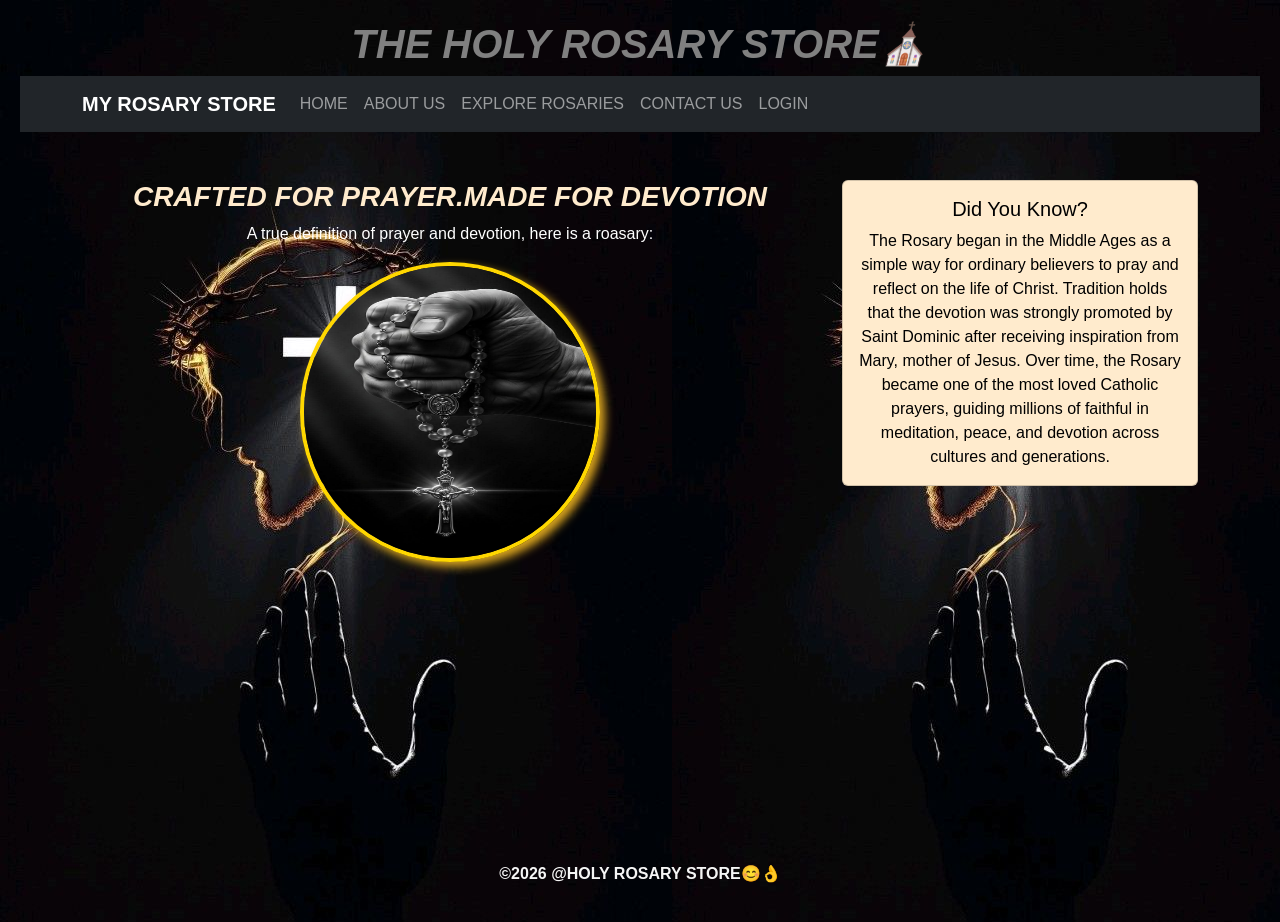
<file: index.html>
<!DOCTYPE html> 
 <html lang="en">
    <head>
    <meta charset="UTF-8">
   <meta name="viewpoint" content="width=device-width,initial-scale=1.0">
   <title>THEE ROSARY STORE⛪</title>
   <!-- Bootstrap CSS -->
    <link href="https://cdn.jsdelivr.net/npm/bootstrap@5.3.0/dist/css/bootstrap.min.css" rel="stylesheet">   
    <!-- Custom CSS -->
     <link rel="stylesheet" href="style.css">
    </head>
    <header>
        <h1>THE HOLY ROSARY STORE⛪</h1>
         <header>
             <nav class="navbar navbar-expand-lg navbar-dark bg-dark"> 
        <div class="container"> 
            <a class="navbar-brand" href="index.html">MY ROSARY STORE</a> 
            <button class="navbar-toggler" type="button" data-bs-toggle="collapse" data-bs-target="#navbarNav">
                <span class="navbar-toggler-icon"></span> 
            </button> 
            <div class="collapse navbar-collapse" id="navbarNav"> 
                <ul class="navbar-nav"> 
                    <li class="nav-item"> 
                        <a class="nav-link" href="index.html">HOME</a> 
                    </li> 
                    <li class="nav-item"> 
                        <a class="nav-link" href="about.html">ABOUT US</a> 
                    </li> 
                    <li class="nav-item"> 
                        <a class="nav-link" href="shop.html">EXPLORE ROSARIES</a> 
                    </li> 
                    <li class="nav-item"> 
                        <a class="nav-link" href="contact.html">CONTACT US</a> 
                    </li>
                    <li class="nav-item"> 
                        <a class="nav-link" href="login.html">LOGIN</a> 
                    </li> 
                </ul> 
                </header>

    <main>
         <main class="container my-5">
            <div class="row">
                <div class="col-md-8">
                    <h3>CRAFTED FOR PRAYER.MADE FOR DEVOTION</h3>

                    
    <p>A true definition of prayer and devotion, here is a roasary:</p>
    <img id="rosary" src="rosary.jpg" alt="A cute rosary">

</div>
<div class="col-md-4">
<div class="card" id="container">
<div class="card-body">
<h5 class="card-title">Did You Know?</h5>
<p class="card-text">The Rosary began in the Middle Ages as a simple way for ordinary believers to pray and reflect on the life of Christ. Tradition holds that the devotion was strongly promoted by Saint Dominic after receiving inspiration from Mary, mother of Jesus. Over time, the Rosary became one of the most loved Catholic prayers, guiding millions of faithful in meditation, peace, and devotion across cultures and generations.</p>
</div>
</div>
</div>
</div>

    </main>

    <footer>
        <p>&copy;2026 @HOLY ROSARY STORE😊👌</p>
    </footer>
<script src="https://cdn.jsdelivr.net/npm/@popperjs/core@2.11.6/dist/umd/popper.min.js"></script>
<script src="https://cdn.jsdelivr.net/npm/bootstrap@5.3.0/dist/js/bootstrap.min.js"></script>
    </body>
   
    </html>
</file>
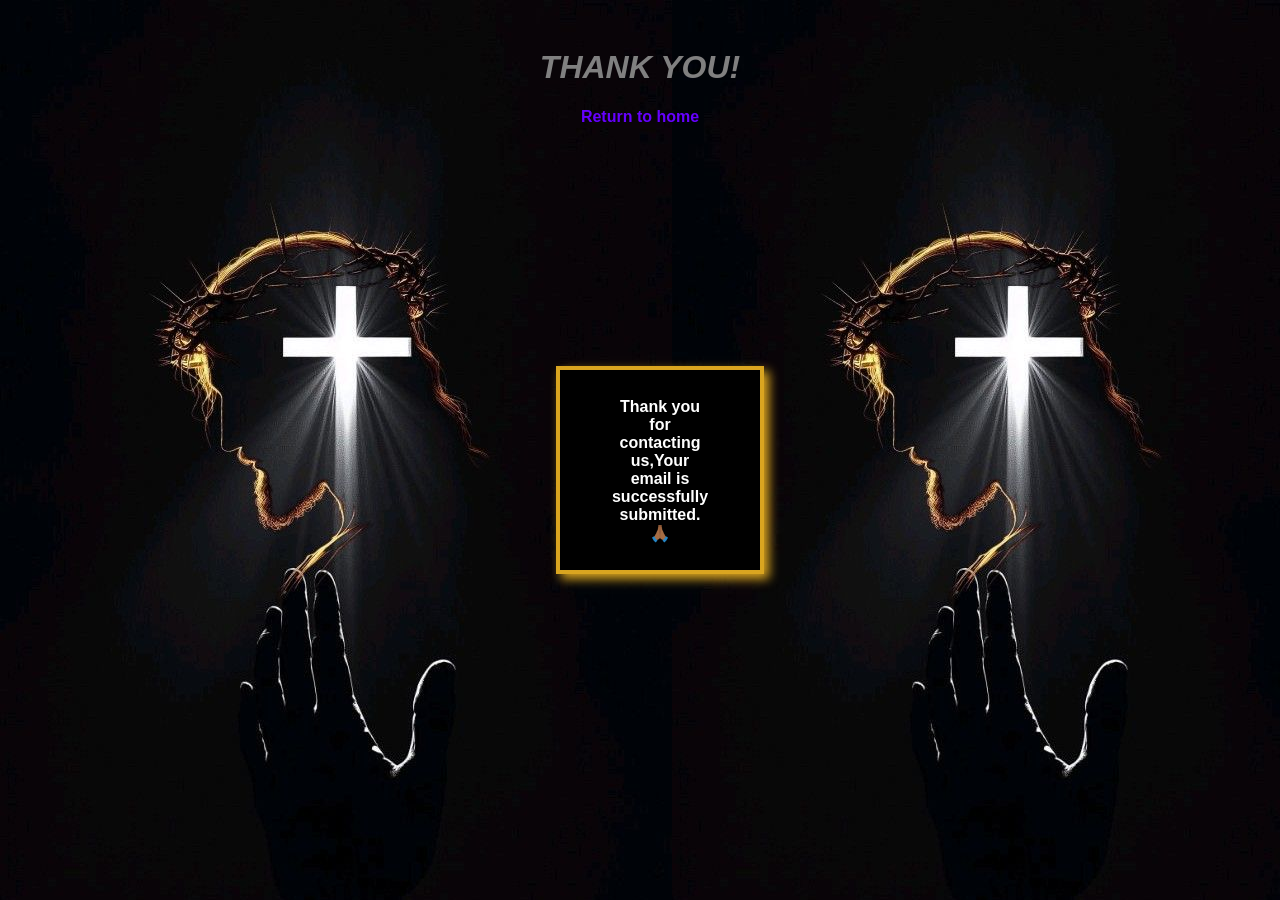
<file: Acknowledgement.html>
<!DOCTYPE html>
<html lang="en">
<head>
<meta charset="UTF-8">
<meta name="viewport" content="width=device-width, initial-scale=1.0">
<title>ACKNOWLEDGEMENTS</title>
<link rel="stylesheet" href="style.css">
</head>
<body>
<H1>THANK YOU!</H1>
<Main>
    <div class="Thanks">Thank you for contacting us,Your email is successfully submitted.🙏🏾</div>
<a href="index.html">Return to home</a>
</div>

</Main>
</body>
</html>
</file>
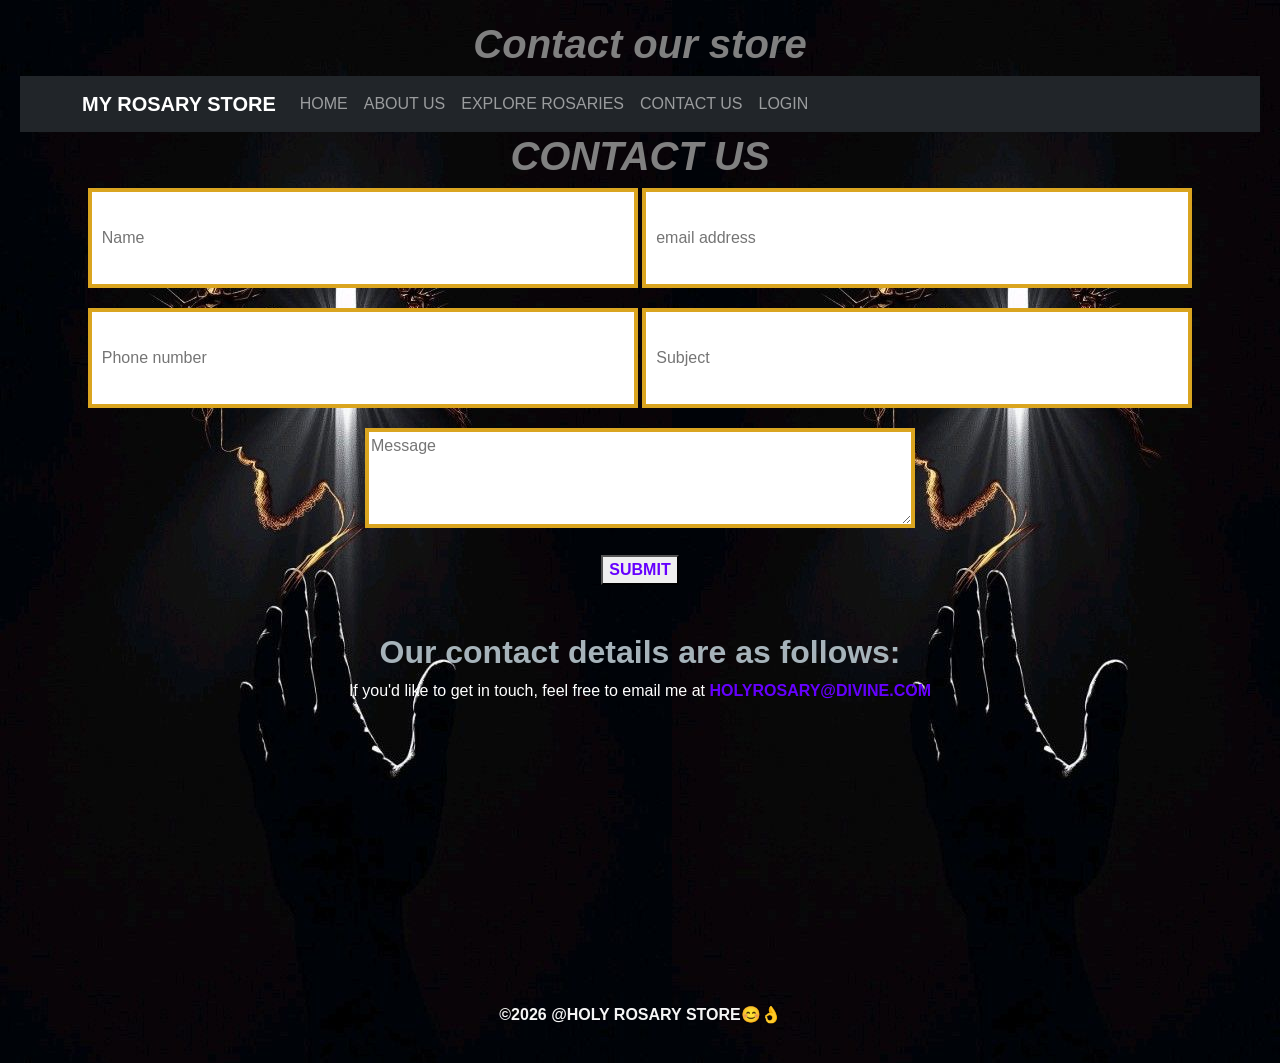
<file: contact.html>
<!DOCTYPE html>
<html lang="en">
    <head>
        <meta charset="UTF-8">
        <meta name="viewpoint" content="width=device-width,initial-scale=1.0">
        <title>contact Me</title>
        <!-- Bootstrap CSS -->
         <link href="https://cdn.jsdelivr.net/npm/bootstrap@5.3.0/dist/css/bootstrap.min.css" rel="stylesheet">
         <!-- Custom CSS -->
        <link rel="stylesheet" href="style.css">
     </head>
    <body>
        <header>
            <h1>Contact our store</h1>
             <nav class="navbar navbar-expand-lg navbar-dark bg-dark"> 
        <div class="container"> 
            <a class="navbar-brand" href="index.html">MY ROSARY STORE</a> 
            <button class="navbar-toggler" type="button" data-bs-toggle="collapse" data-bs-target="#navbarNav">
                <span class="navbar-toggler-icon"></span> 
            </button> 
            <div class="collapse navbar-collapse" id="navbarNav"> 
                <ul class="navbar-nav"> 
                    <li class="nav-item"> 
                        <a class="nav-link" href="index.html">HOME</a> 
                    </li> 
                    <li class="nav-item"> 
                        <a class="nav-link" href="about.html">ABOUT US</a> 
                    </li> 
                    <li class="nav-item"> 
                        <a class="nav-link" href="shop.html">EXPLORE ROSARIES</a> 
                    </li> 
                    <li class="nav-item"> 
                        <a class="nav-link" href="contact.html">CONTACT US</a> 
                    </li>
                    <li class="nav-item"> 
                        <a class="nav-link" href="login.html">LOGIN</a> 
                    </li> 
                </ul> 
        </div> 
    </nav> 
        </header>
        <div class="container">
        <div class="form-box">
            <div class="title">
                <h1>CONTACT US</h1>
            </div>
            <div class="form-box">
                <form>
                <div class="Input-fields">
                    <input type="text" class="input" placeholder="Name">
                    <input type="email" class="input" placeholder="email address">
                    <input type="number" class="input" placeholder="Phone number">
                    <input type="text" class="input" placeholder="Subject">
                    </form>
                </div>
                <div class="msg">
                    <textarea placeholder="Message"></textarea>
                    <div class="container">
                    <button><a href="Acknowledgement.html">SUBMIT</a></button>
            </div>
        </div>
        <main class="container my-5"> 
            <h2>Our contact details are as follows:</h2>
            <p>If you'd like to get in touch, feel free to email me at <a 
        href="malito:Jadephetolo14@gmail.com">HOLYROSARY@DIVINE.COM</a></p>
        </main>

        <footer>
            <p>&copy;2026 @HOLY ROSARY STORE😊👌</p>
        </footer>
        <script src="https://cdn.jsdelivr.net/npm/@popperjs/core@2.11.6/dist/umd/popper.min.js"></script>
         <script src="https://cdn.jsdelivr.net/npm/bootstrap@5.3.0/dist/js/bootstrap.min.js"></script>
    </body>
</html>
</file>
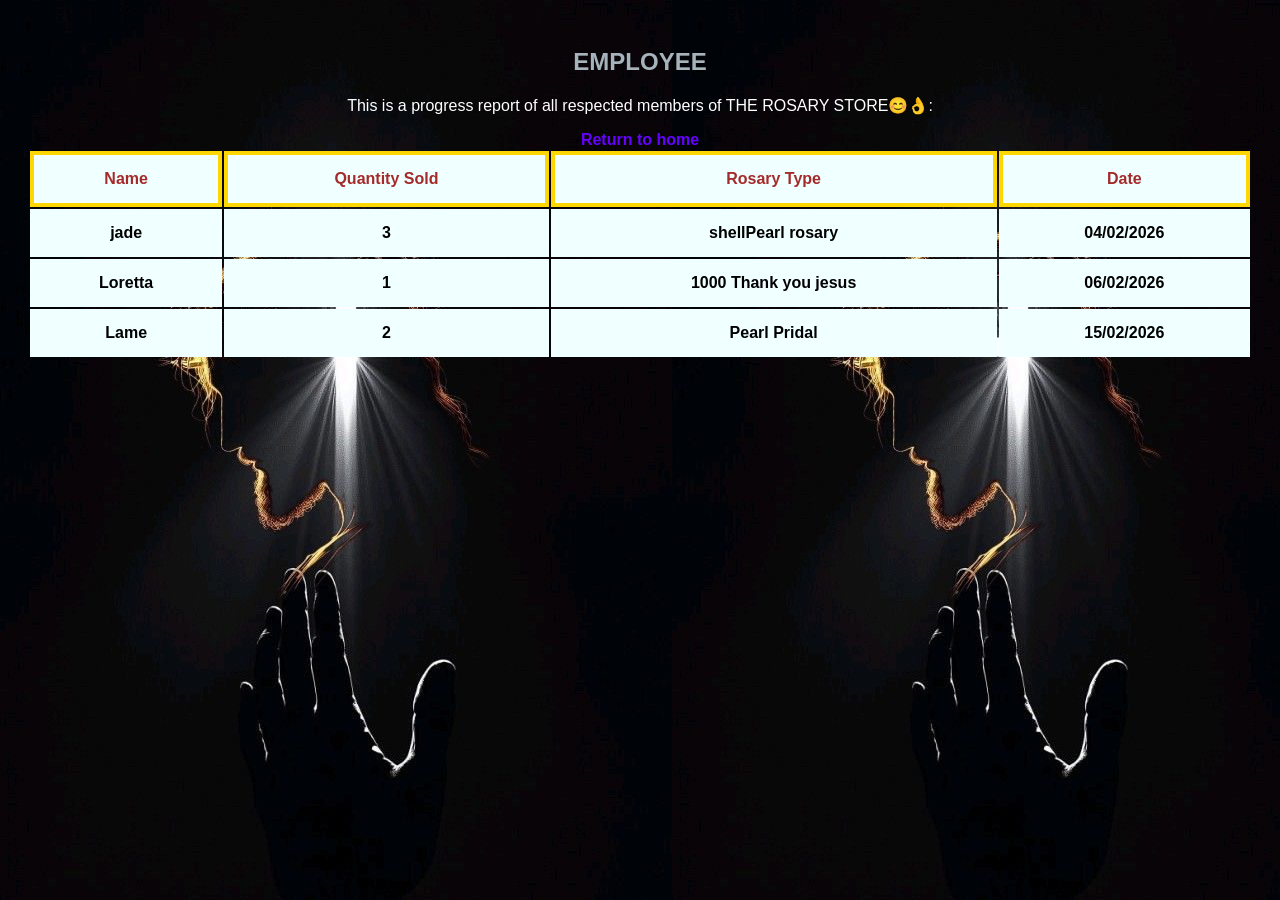
<file: Employee.html>
<!DOCTYPE html>
<html lang="en">
<head>
<meta charset="UTF-8">
<meta name="viewport" content="width=device-width, initial-scale=1.0">

<title>EMPLOYEE FORM</title>
 <link rel="stylesheet" href="style.css">
 </head>
<h2>EMPLOYEE </FORM></h2>
<p>This is a progress report of all respected members of THE ROSARY STORE😊👌:</p>
<table>
  <tr>
    <th>Name</th>
    <th>Quantity Sold</th>
    <th>Rosary Type</th>
    <th>Date</th>
    
  </tr>
  <tr>
    <td>jade</td>
    <td>3</td>
    <td>shellPearl rosary</td>
    <td>04/02/2026</td>
    
    
  </tr>
  <tr>
    <td>Loretta</td>
    <td>1</td>
    <td>1000 Thank you jesus</td>
    <td>06/02/2026</td>
  </tr>
  <tr>
    <td>Lame</td>
    <td>2</td>
    <td>Pearl Pridal</td>
    <td>15/02/2026</td>
  </tr>
  <a href="index.html">Return to home</a>

</table>

</body>
</html>
</file>
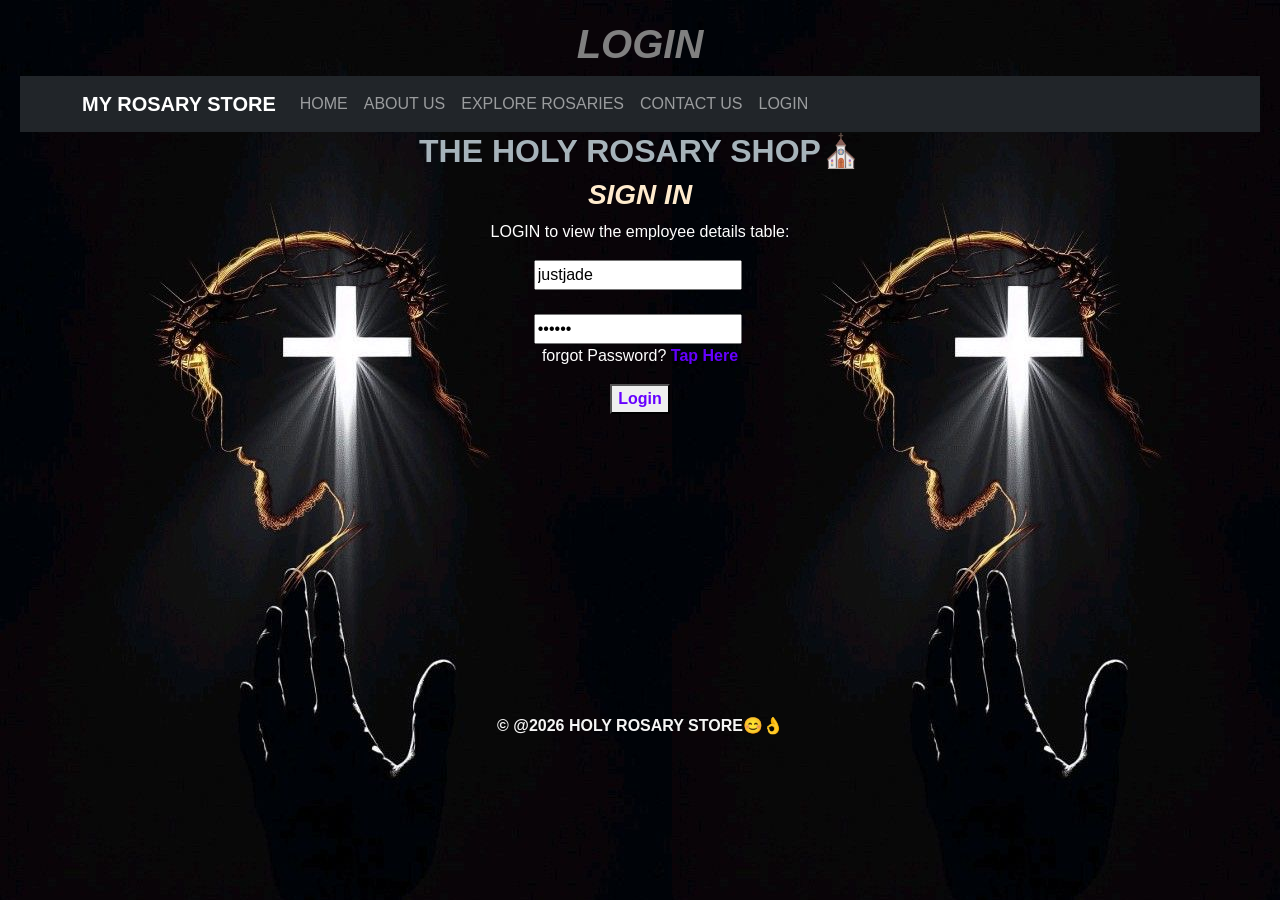
<file: login.html>
<!DOCTYPE html>
<html lang="en">
<head>
<meta charset="UTF-8">
<meta name="viewport" content="width=device-width, initial-scale=1.0">

<title>LOGIN</title>
  <!-- Bootstrap CSS -->
<link href="https://cdn.jsdelivr.net/npm/bootstrap@5.3.0/dist/css/bootstrap.min.css" rel="stylesheet">
<!-- Custom CSS -->
 <link rel="stylesheet" href="style.css">
</head>
<header>
   <h1>LOGIN</h1>
             <nav class="navbar navbar-expand-lg navbar-dark bg-dark"> 
        <div class="container"> 
            <a class="navbar-brand" href="index.html">MY ROSARY STORE</a> 
            <button class="navbar-toggler" type="button" data-bs-toggle="collapse" data-bs-target="#navbarNav">
                <span class="navbar-toggler-icon"></span> 
            </button> 
            <div class="collapse navbar-collapse" id="navbarNav"> 
                <ul class="navbar-nav"> 
                    <li class="nav-item"> 
                        <a class="nav-link" href="index.html">HOME</a> 
                    </li> 
                    <li class="nav-item"> 
                        <a class="nav-link" href="about.html">ABOUT US</a> 
                    </li> 
                    <li class="nav-item"> 
                        <a class="nav-link" href="shop.html">EXPLORE ROSARIES</a> 
                    </li> 
                    <li class="nav-item"> 
                        <a class="nav-link" href="contact.html">CONTACT US</a> 
                    </li>
                    <li class="nav-item"> 
                        <a class="nav-link" href="login.html">LOGIN</a> 
                    </li> 
                </ul> 
</header>

<body>
<h2>THE HOLY ROSARY SHOP⛪</h2>
<header>
<h3>SIGN IN</h3>
<p>LOGIN to view the employee details table:</p>
    <div>
    <input type="Username" name="Username" id="USERNAME" placeholder="🧒🏾USERNAME" name="Username"
    value="justjade" required>
    <label for="USERNAME"></label>
    <br><br>
     <div>
    <input type="Password" name="Password" id="PASSWORD" placeholder="🔒PASSWORD" name="Password" 
    value="J@de04" required>
    <label for="PASSWORD"></label><br>
    <p>forgot Password? <a href="Employee.html">Tap Here</a></p>
 <button><a href="Employee.html">Login</a></button>
     <script>
        window.onload=function() {
            document.getElementById("username").value="justjade";
            document.getElementById("password").value="Jade@04";
        }
        </script>
    </div>
    </div>
</form>
</header>


<footer>

<p>&copy; @2026 HOLY ROSARY STORE😊👌</p>

</footer>
<script src="https://cdn.jsdelivr.net/npm/@popperjs/core@2.11.6/dist/umd/popper.min.js"></script>
<script src="https://cdn.jsdelivr.net/npm/bootstrap@5.3.0/dist/js/bootstrap.min.js"></script>
</body>

</html>
</file>
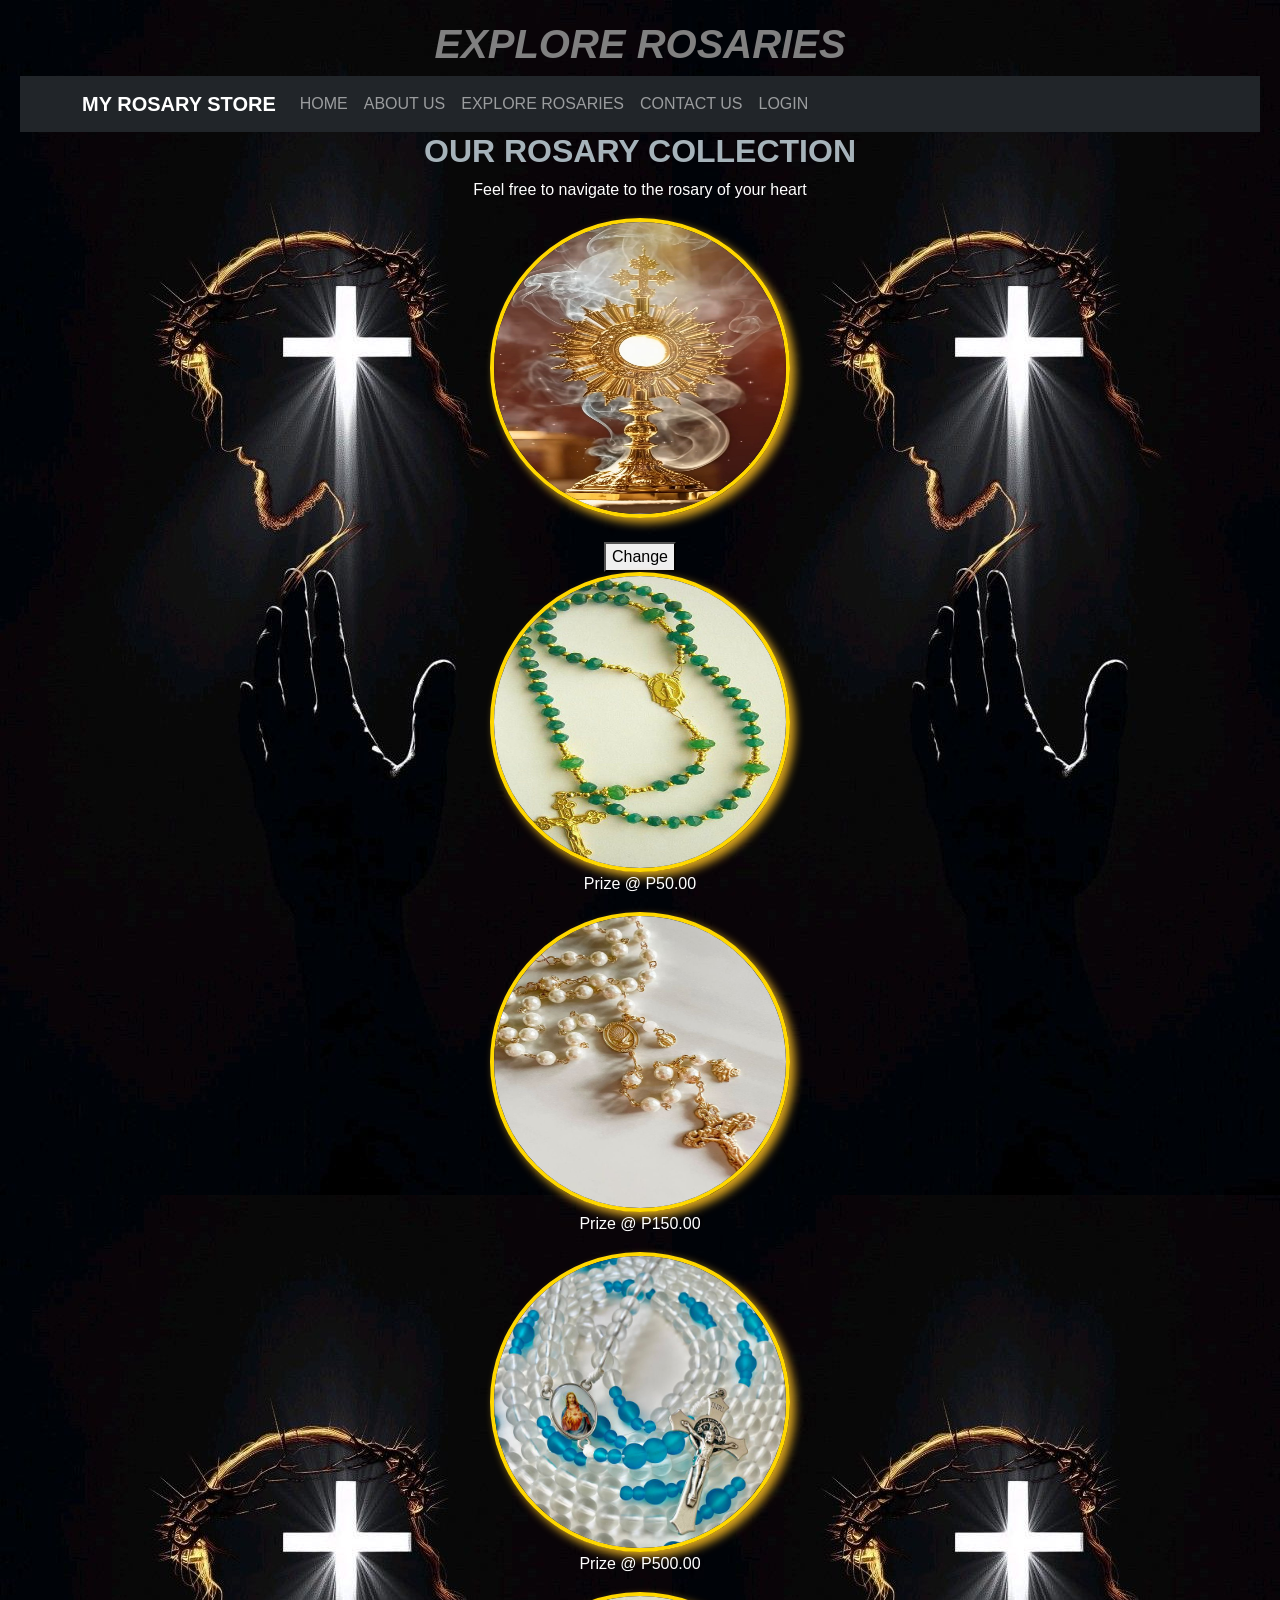
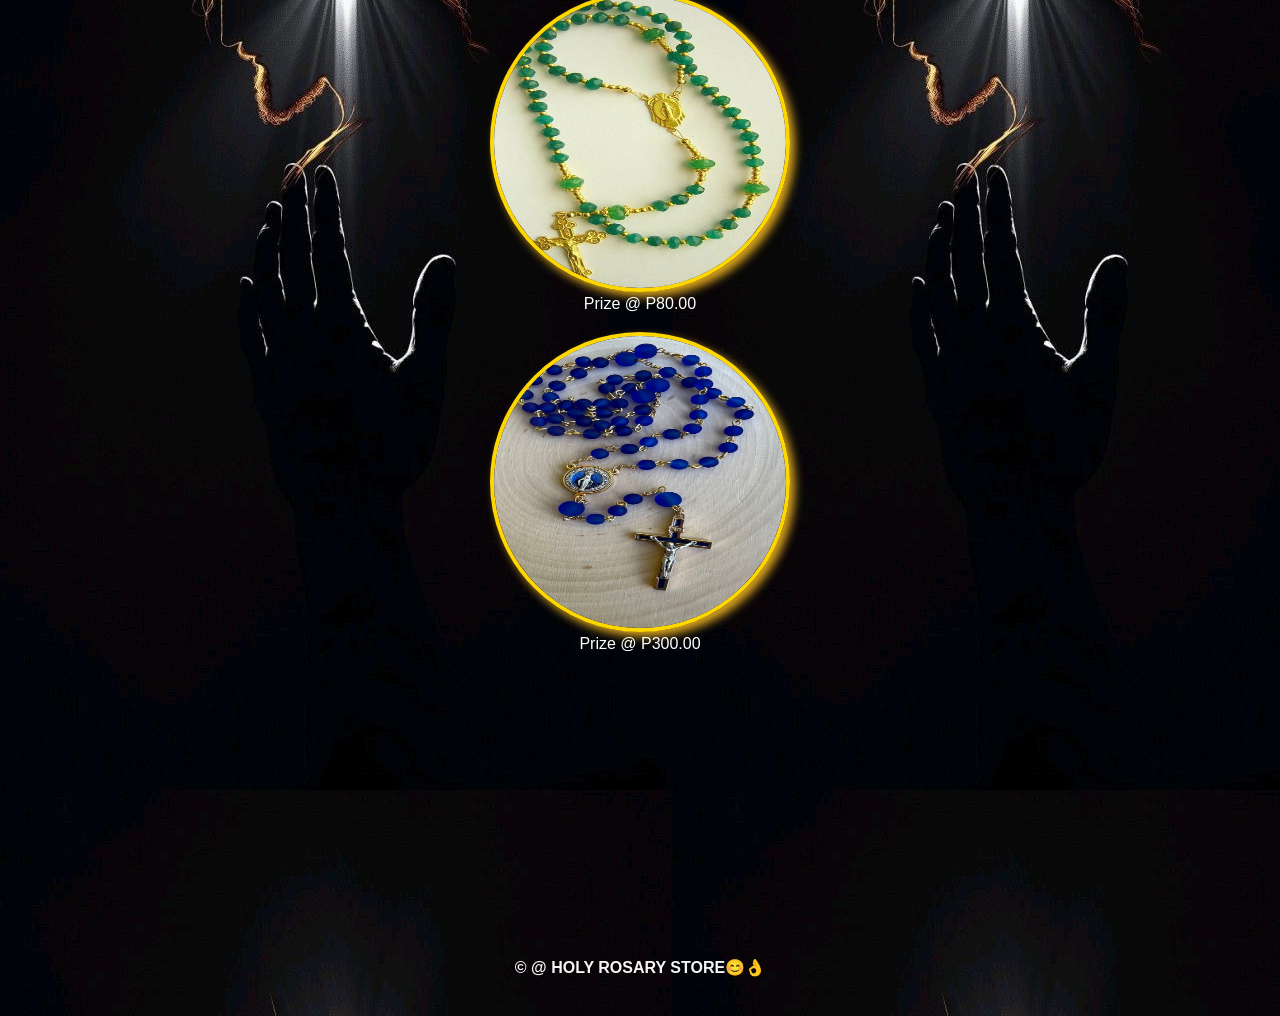
<file: shop.html>
<!DOCTYPE html>
<html lang="en">
<head>
<meta charset="UTF-8">
<meta name="viewport" content="width=device-width, initial-scale=1.0">

<title>Shop</title>
 <!-- Bootstrap CSS -->
<link href="https://cdn.jsdelivr.net/npm/bootstrap@5.3.0/dist/css/bootstrap.min.css" rel="stylesheet">
<!-- Custom CSS -->
  <link rel="stylesheet" href="style.css">
</head>
<header>
    <h1>EXPLORE ROSARIES</h1>
    <nav class="navbar navbar-expand-lg navbar-dark bg-dark"> 
        <div class="container"> 
            <a class="navbar-brand" href="index.html">MY ROSARY STORE</a> 
            <button class="navbar-toggler" type="button" data-bs-toggle="collapse" data-bs-target="#navbarNav">
                <span class="navbar-toggler-icon"></span> 
            </button> 
            <div class="collapse navbar-collapse" id="navbarNav"> 
                <ul class="navbar-nav"> 
                    <li class="nav-item"> 
                        <a class="nav-link" href="index.html">HOME</a> 
                    </li> 
                    <li class="nav-item"> 
                        <a class="nav-link" href="about.html">ABOUT US</a> 
                    </li> 
                    <li class="nav-item"> 
                        <a class="nav-link" href="shop.html">EXPLORE ROSARIES</a> 
                    </li> 
                    <li class="nav-item"> 
                        <a class="nav-link" href="contact.html">CONTACT US</a> 
                    </li>
                    <li class="nav-item"> 
                        <a class="nav-link" href="login.html">LOGIN</a> 
                    </li> 
                </ul> 
</header>
<body>
    <h2>OUR ROSARY COLLECTION</h2>
    <p>Feel free to navigate to the rosary of your heart </p>
<img id="myImage" src="adoration (2).jpg">
<br><br>
<button onclick="Changeimage()">Change</button>
<script>
    function Changeimage() {
    
    document.getElementById("myImage").src="Mary.png";
}
</script>
<section class="rosaries">
    <div="rosaries">
        <img src="Catholic Rosary Genuine Faceted Emerald And Vermeil.jpg" alt="Pearl rosary">
        <p>Prize @ P50.00</p>
    </div>

    <div class="rosaries">
        <img src="Shell Pearl Bridal Rosary.jpg" alt="Shell rosary">
        <p>Prize @ P150.00</p>
    </div>

    <div class="rosaries">
        <img src="1,000 Thank You Jesus Rosary.jpg" alt="Thank you jesus">
        <p>Prize @ P500.00</p>
    </div>

    <div class="rosaries">
        <img src="Catholic Rosary Genuine Faceted Emerald And Vermeil.jpg" alt="rosary">
        <p>Prize @ P80.00</p>
    </div>

    <div class="rosaries">
    <img src="Beautiful Catholic Rosary Beads With Miraculous Medal,catholic Gifts_unique Design_rosaries_rosary_blue and Gold Rosary_devotional Rosary - Etsy.jpg" alt="Rosary">
    <p>Prize @ P300.00</p>
    </div>
</section>
    </main>

    <footer>
        <p>&copy; @ HOLY ROSARY STORE😊👌</p>
    </footer>
<script src="https://cdn.jsdelivr.net/npm/@popperjs/core@2.11.6/dist/umd/popper.min.js"></script>
<script src="https://cdn.jsdelivr.net/npm/bootstrap@5.3.0/dist/js/bootstrap.min.js"></script>
    </body>
   
    </html>


</body>
</file>
<file: style.css>
body {
      font-family: Arial, Helvetica, sans-serif;
      text-align: center;
      padding: 20px;
      color:white;
      background-color: gray;
      background-image: url(background.jpg);

 }

h1 {
   color: grey;
   font-style: oblique;
   font-family: 'Lucida Sans', 'Lucida Sans Regular', 'Lucida Grande', 'Lucida Sans Unicode', Geneva, Verdana, sans-serif;
   font-weight: bolder;

}

 a {
    color: rgb(102, 0, 255);
    text-decoration: none;
    font-weight: bold;

 }

 footer {

    margin-top: 300px;
    color: whitesmoke;
    font-weight: bold;

 }

  h2 {
   color: rgb(166, 179, 186);
   font-style: inherit;
   font-weight: bolder;
 }

h3 {
   color: blanchedalmond;
   font-weight: bolder;
   font-style: italic;
}

#container{
   position: centre;
   margin-right: 0cm; /* aligns to the right */;
   background-color: blanchedalmond;
   color: black;
   box-shadow: brown 2px;
}

img {
   border-radius: 450px;
   flex-wrap: wrap;
   height: 300px;
   width: 300px;
border: 4px solid gold;
 box-shadow: 5px 5px 10px goldenrod;


}

tr{ 
background-color: azure;

}

td {
  border: 5px sandybrown;
  border-color: brown;
  text-align: center;
  padding: 15px;
  color: black;
}
th{
  border: 4px solid gold;
  text-align: center;
  padding: 15px;
  color: brown;
}

table {
  font-family: 'Gill Sans', 'Gill Sans MT', Calibri, 'Trebuchet MS', sans-serif;
  font-weight: bolder;
  width: 100%;
  font-size: medium;
}
 
textarea {
   height: 100px;
   width: 550px;
   margin-bottom: 20px;
   border: 4px solid goldenrod;
}


.input{
   padding-left: 10px;
   height: 100px;
   width: 550px;
   margin-bottom: 20px;
   border: 4px solid goldenrod;
   position: left;
}
form-box{
   position: left;
   width:100%;
   margin: 50px auto;
   padding: 20px;
}
.about{
   margin: 20px;
   background-color: black;
   border: 4px solid goldenrod;
   padding: 50px;
   box-shadow: 5px 5px 10px goldenrod;
}
.Thanks{
   margin: 20px;
   background-color: black;
   border: 4px solid goldenrod;
   padding: 50px;
   box-shadow: 5px 5px 10px goldenrod;
   display: flex;
   justify-content: center;
   align-items: center;
   width: 100px;
   height: 100px;
   font-weight: bolder;
   position: absolute;
   top: 50%;
   left: 50%;
   transform: translate(-50%, -50%);
}
</file>
